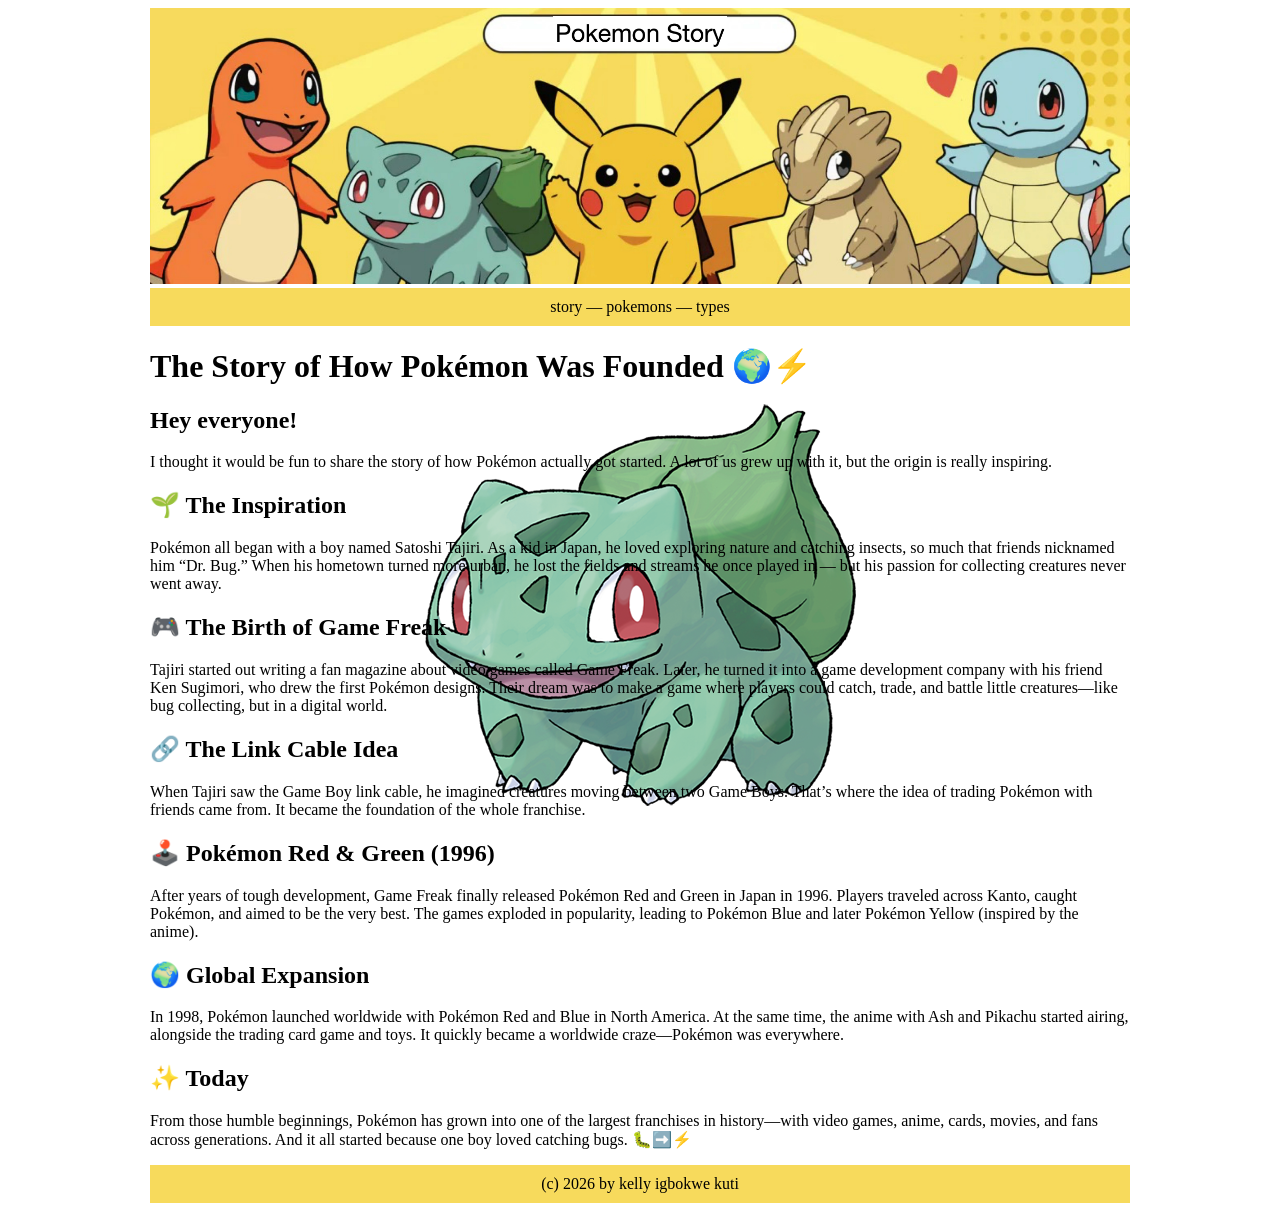
<file: index.html>
<!-- HTML bouwt de inhoud; styles.css bepaalt het uitzicht. -->
<!DOCTYPE html>
<!-- Het lang-attribuut zegt dat de artikeltekst Engelstalig is. -->
<html lang="en">
<head>
    <!-- UTF-8 ondersteunt accenten en bijzondere tekens. -->
    <meta charset="UTF-8">
    <title>Pokemon Story</title>
    <!-- Een relatief pad verwijst naar styles.css in dezelfde map. -->
    <link rel="stylesheet" href="styles.css">
</head>
    <!-- body#background in CSS geeft deze pagina de achtergrondafbeelding. -->
    <body id="background">
        <!-- src zoekt een afbeelding in de map images; de id banner bepaalt de CSS-breedte. -->
        <img src="images/banner.png" id="banner">
<!-- De navigatie bevat links naar de drie eigen HTML-pagina's van deze website. -->
<div class="bar">
 <p>
<a href="index.html">story</a>
     —
<a href="pokemons.html">pokemons</a>
     —
<a href="types.html">types</a>
 </p>
    
</div>
    
<!-- <h1> is de hoofdtitel; de volgende <h2>-koppen delen het artikel op. -->
<h1>The Story of
How Pokémon Was Founded 🌍⚡
</h1>
    
<!-- <p> maakt een alinea met eigen marges; dit is geen losse reeks regels. -->
<h2>Hey everyone!</h2>
    
<p> I thought it would be fun to share the story of how Pokémon actually got started. A lot of us grew up with it, but the origin is really inspiring.</p>
    
<h2>🌱 The Inspiration</h2>
    
<p>Pokémon all began with a boy named Satoshi Tajiri. As a kid in Japan, he loved exploring nature and catching insects, so much that friends nicknamed him “Dr. Bug.” When his hometown turned more urban, he lost the fields and streams he once played in — but his passion for collecting creatures never went away.</p>
    
<h2>🎮 The Birth of Game Freak</h2>
    
<p>Tajiri started out writing a fan magazine about video games called Game Freak. Later, he turned it into a game development company with his friend Ken Sugimori, who drew the first Pokémon designs. Their dream was to make a game where players could catch, trade, and battle little creatures—like bug collecting, but in a digital world.</p>
    
<h2>🔗 The Link Cable Idea</h2>
    
<p>When Tajiri saw the Game Boy link cable, he imagined creatures moving between two Game Boys. That’s where the idea of trading Pokémon with friends came from. It became the foundation of the whole franchise.</p>
    
<h2>🕹️ Pokémon Red & Green (1996)</h2>
    
<p>After years of tough development, Game Freak finally released Pokémon Red and Green in Japan in 1996. Players traveled across Kanto, caught Pokémon, and aimed to be the very best. The games exploded in popularity, leading to Pokémon Blue and later Pokémon Yellow (inspired by the anime).</p>
    
<h2>🌍 Global Expansion</h2>
    
<p>In 1998, Pokémon launched worldwide with Pokémon Red and Blue in North America. At the same time, the anime with Ash and Pikachu started airing, alongside the trading card game and toys. It quickly became a worldwide craze—Pokémon was everywhere.</p>
    
<h2>✨ Today</h2>
    
<p>From those humble beginnings, Pokémon has grown into one of the largest franchises in history—with video games, anime, cards, movies, and fans across generations. And it all started because one boy loved catching bugs. 🐛➡️⚡</p>

    <!-- Dezelfde gele .bar-klasse wordt hier opnieuw gebruikt als footer. -->
    <div class="bar">
      <p>
        (c) 2026 by kelly igbokwe kuti
      </p>
      </div>
</body>
</html>
</file>
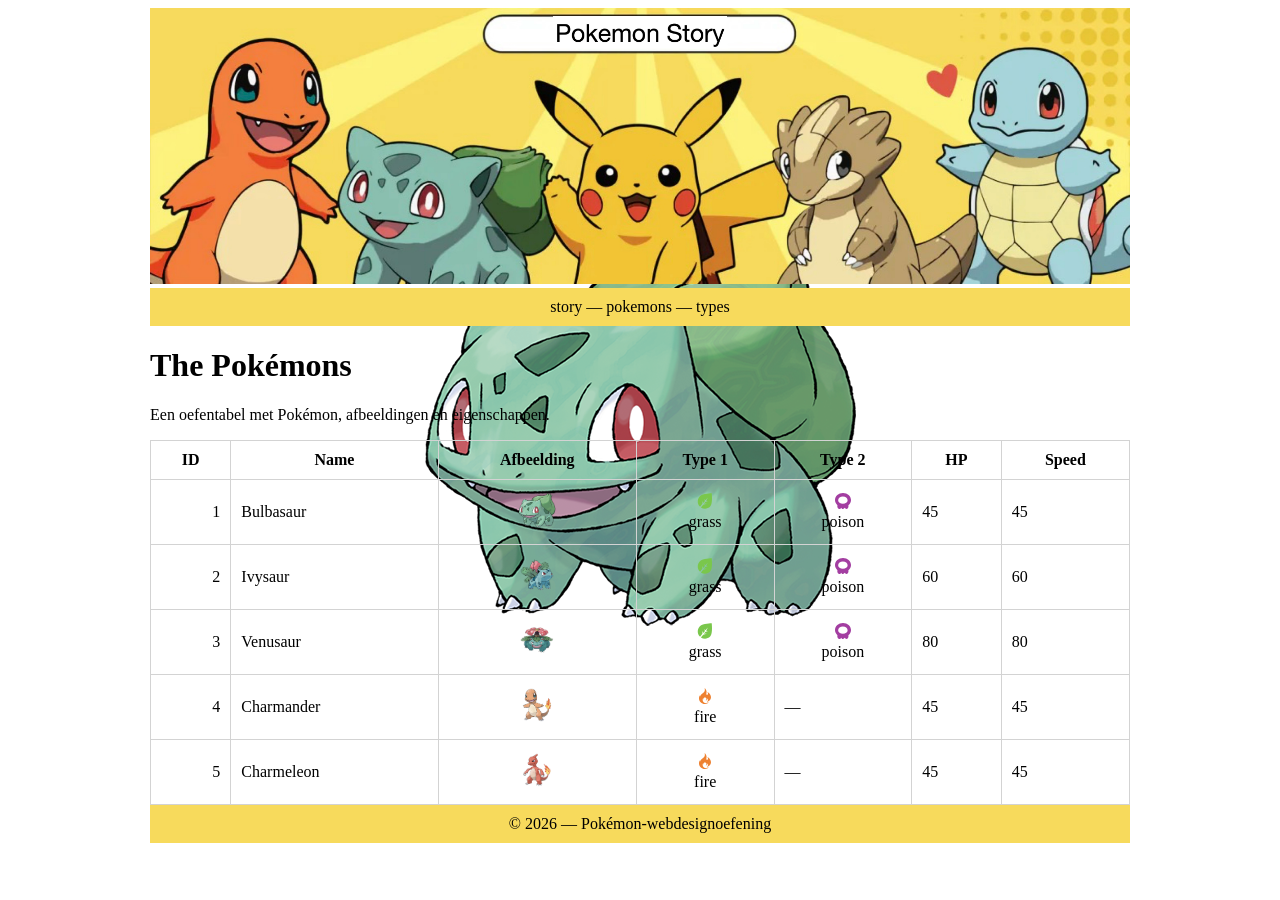
<file: pokemons.html>
<!-- Elke Pokémon krijgt één tabelrij; elke eigenschap komt in een afzonderlijke cel. -->
<!DOCTYPE html>
<html lang="nl">
<head>
    <meta charset="UTF-8">
    <!-- viewport geeft mobiele browsers een passende schermschaal. -->
    <meta name="viewport" content="width=device-width, initial-scale=1">
    <title>Pokémon — overzicht</title>
    <!-- De drie HTML-pagina's gebruiken dezelfde stijlen. -->
    <link rel="stylesheet" href="styles.css">
</head>
<body id="background">
    <!-- Dit relatieve pad verwijst naar de banner in de map images. -->
    <img src="images/banner.png" id="banner" alt="Pokémon-banner">
    <!-- nav duidt de hoofdlinks aan; aria-label geeft context aan schermlezers. -->
    <nav class="bar" aria-label="Hoofdnavigatie">
        <p><a href="index.html">story</a> — <a href="pokemons.html">pokemons</a> — <a href="types.html">types</a></p>
    </nav>

    <h1>The Pokémons</h1>
    <p>Een oefentabel met Pokémon, afbeeldingen en eigenschappen.</p>
    <!-- Elke Pokémon is precies één tabelrij. Een <div> hoort niet rechtstreeks in een <tr>. -->
    <!-- De wrapper met overflow-x:auto maakt een brede tabel horizontaal schuifbaar. -->
    <div class="table-scroll">
        <table>
            <!-- De koprij bevat <th scope="col">: titels die bij alle cellen van hun kolom horen. -->
            <thead>
                <tr>
                    <th scope="col">ID</th>
                    <th scope="col">Name</th>
                    <th scope="col">Afbeelding</th>
                    <th scope="col">Type 1</th>
                    <th scope="col">Type 2</th>
                    <th scope="col">HP</th>
                    <th scope="col">Speed</th>
                </tr>
            </thead>
            <!-- De echte gegevens staan in <tbody>; <tr> betekent rij en <td> gewone cel. -->
            <tbody>
                <tr>
                    <td class="align1">1</td>
                    <td>Bulbasaur</td>
                    <!-- alt beschrijft de sprite; .table-image bepaalt de grootte van de afbeelding. -->
                    <td class="table-image"><img src="images/001.png" alt="Bulbasaur"></td>
                    <!-- alt="" maakt het decoratieve icoon stil voor schermlezers; de typenaam volgt als tekst. -->
                    <td class="table-icons"><img src="images/grass.svg" alt="">grass</td>
                    <td class="table-icons"><img src="images/poison.svg" alt="">poison</td>
                    <td>45</td>
                    <td>45</td>
                </tr>
                <tr>
                    <td class="align1">2</td>
                    <td>Ivysaur</td>
                    <td class="table-image"><img src="images/002.png" alt="Ivysaur"></td>
                    <td class="table-icons"><img src="images/grass.svg" alt="">grass</td>
                    <td class="table-icons"><img src="images/poison.svg" alt="">poison</td>
                    <td>60</td>
                    <td>60</td>
                </tr>
                <tr>
                    <td class="align1">3</td>
                    <td>Venusaur</td>
                    <td class="table-image"><img src="images/003.png" alt="Venusaur"></td>
                    <td class="table-icons"><img src="images/grass.svg" alt="">grass</td>
                    <td class="table-icons"><img src="images/poison.svg" alt="">poison</td>
                    <td>80</td>
                    <td>80</td>
                </tr>
                <tr>
                    <!-- Geen tweede type? Laat de kolom staan en gebruik een streepje als waarde. -->
                    <td class="align1">4</td>
                    <td>Charmander</td>
                    <td class="table-image"><img src="images/004.png" alt="Charmander"></td>
                    <td class="table-icons"><img src="images/fire.svg" alt="">fire</td>
                    <td>—</td>
                    <td>45</td>
                    <td>45</td>
                </tr>
                <tr>
                    <td class="align1">5</td>
                    <td>Charmeleon</td>
                    <td class="table-image"><img src="images/005.png" alt="Charmeleon"></td>
                    <td class="table-icons"><img src="images/fire.svg" alt="">fire</td>
                    <td>—</td>
                    <td>45</td>
                    <td>45</td>
                </tr>
            </tbody>
        </table>
    </div>

    <!-- De footer gebruikt dezelfde gele .bar-opmaak als het navigatiemenu. -->
    <footer class="bar"><p>© 2026 — Pokémon-webdesignoefening</p></footer>
</body>
</html>
</file>
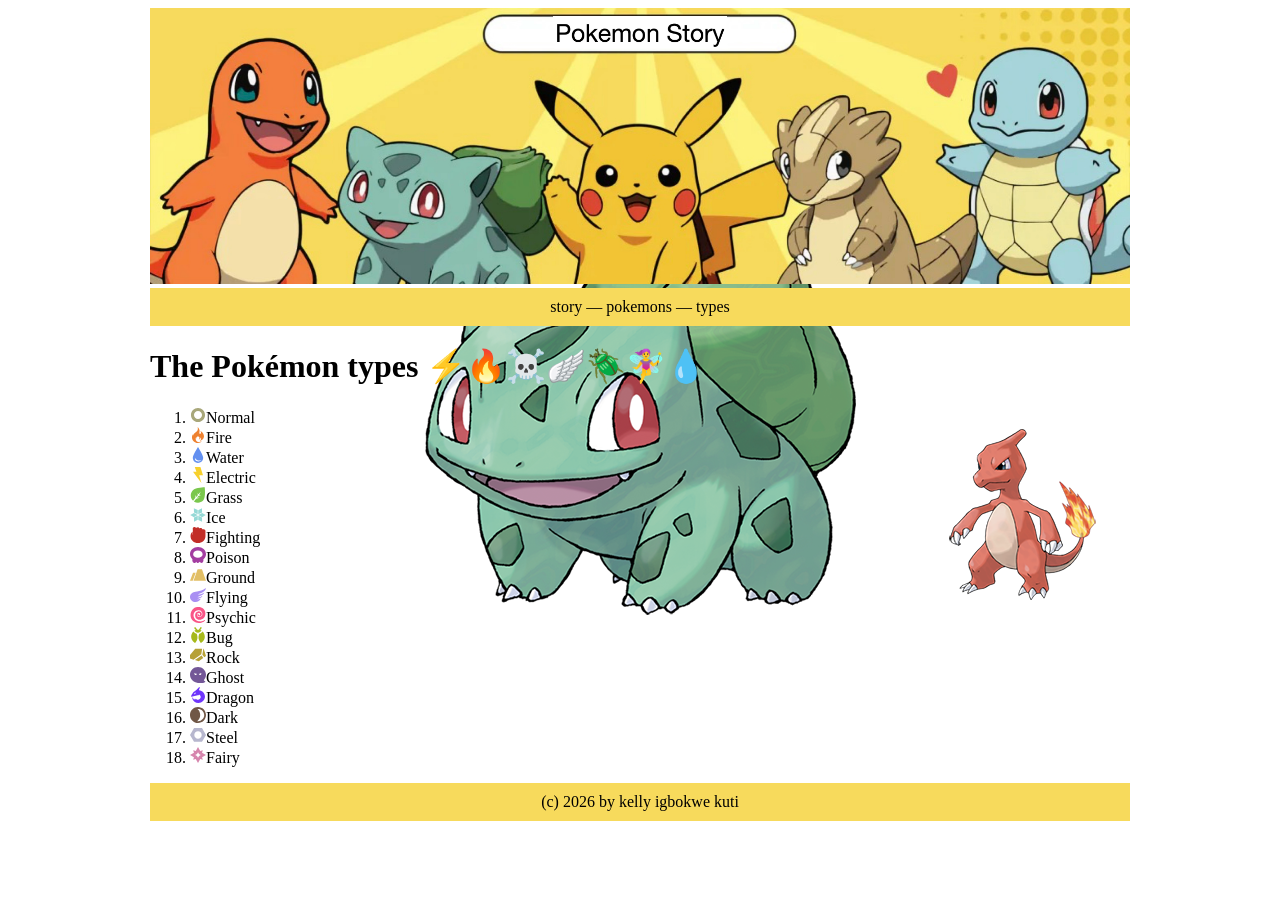
<file: types.html>
<!-- Dit is de types-pagina van de oefenwebsite: een <ol> met <li>-onderdelen. -->
<!DOCTYPE html>
<html lang="nl">
  <head>
      <title>Pokémon — types</title>
      <!-- UTF-8 voorkomt tekensetproblemen; viewport ondersteunt mobiele schermen. -->
      <meta charset="UTF-8">
      <meta name="viewport" content="width=device-width, initial-scale=1">
      <!-- Een gedeeld CSS-bestand maakt de opmaak op alle pagina's gelijk. -->
      <link rel="stylesheet" href="styles.css">
      </head>
  <!-- CSS-selector body#background voegt de achtergrondafbeelding toe. -->
  <body id="background">
    <img src="images/banner.png" id="banner" alt="Pokémon-banner">
<!-- Deze navigatiebalk verbindt de andere twee HTML-pagina's. -->
<div class="bar">
  <p>
<a href="index.html">story</a>
     —
<a href="pokemons.html">pokemons</a>
     —
<a href="types.html">types</a>
  </p>
</div>
    <h1>
      The Pokémon types ⚡🔥☠️🪽🪲🧚‍♀️💧
    </h1>
    <!-- De class float-right verplaatst de afbeelding naar rechts. -->
    <img class="float-right" src="images/005.png" alt="Charmeleon"/>
    <!-- Een genummerde lijst maakt vanzelf 1, 2, 3...; de SVG-bestanden blijven scherp bij schalen. -->
    <ol>
      <li> <img src="images/normal.svg"/>Normal</li>
      <li> <img src="images/fire.svg"/>Fire</li>
      <li> <img src="images/water.svg"/>Water</li>
      <li> <img src="images/electric.svg"/>Electric</li>
      <li> <img src="images/grass.svg"/>Grass</li>
      <li> <img src="images/ice.svg"/>Ice</li>
      <li> <img src="images/fighting.svg"/>Fighting</li>
      <li> <img src="images/poison.svg"/>Poison</li>
      <li> <img src="images/ground.svg"/>Ground</li>
      <li> <img src="images/flying.svg"/>Flying</li>
      <li> <img src="images/psychic.svg"/>Psychic</li>
      <li> <img src="images/bug.svg"/>Bug</li>
      <li> <img src="images/rock.svg"/>Rock</li>
      <li> <img src="images/ghost.svg"/>Ghost</li>
      <li> <img src="images/dragon.svg" alt=""/>Dragon</li>
      <!-- De laatste drie types gebruiken SVG-bestanden die al in de images-map stonden. -->
      <li><img src="images/dark.svg" alt=""/>Dark</li>
      <li><img src="images/steel.svg" alt=""/>Steel</li>
      <li><img src="images/fairy.svg" alt=""/>Fairy</li>
    </ol>
    <!-- Deze tweede .bar is de balk onderaan, niet de navigatiebalk bovenaan. -->
    <div class="bar">
      <p>
        (c) 2026 by kelly igbokwe kuti
      </p>
    </div>
  </body>
</html>
</file>
<file: styles.css>
/* De universele selector * stelt Verdana voor alle elementen als standaardlettertype in. */
* {
    font-family: verdana;
}

/* :any-link geldt voor alle gewone en bezochte links. */
a:any-link {
    text-decoration-line: none;
    color: black;
}

/* max-width beperkt de paginabreedte; auto-marges plaatsen haar gecentreerd. */
body {
    max-width: 980px;
    margin-left: auto;
    margin-right: auto;
}

/* Alleen de body met id=background krijgt deze afbeelding; # betekent een id-selector. */
body#background {
    background-image: url("images/001.png");
    background-position: center;
    background-repeat: no-repeat;
}

/* De banner vult de breedte van zijn bovenliggende pagina-element. */
#banner {
    width: 100%;
}


/* De class .bar geeft de navigatiebalk en footer dezelfde gele achtergrond. */
.bar {
    background-color: #F7DA5C;
    width: 100%;
}

/* Met een spatie selecteer je alle <p>-elementen binnen .bar. */
.bar p {
    margin: 0px;
    padding-top: 10px;
    padding-bottom: 10px;
    text-align: center;
}


/* Deze regel werkt alleen voor paragrafen binnen een <article>; op deze pagina's ontbreekt zo'n tag. */
article p {
    text-indent: 50px;
}


/* border-collapse laat aangrenzende tabelcellen één gemeenschappelijke rand delen. */
table {
    width: 100%;
    border-collapse: collapse;
}

/* De komma laat één regel gelden voor zowel kopcellen als gewone datacellen. */
th, td {
    border: 1px solid lightgray;
    padding: 10px;
}

/* Float plaatst de afbeelding rechts en laat de volgende inhoud erlangs vloeien. */
.float-right {
    float: right;
}


/* Een optionele class voor inspringing van de eerste tekstregel. */
.indents {
	text-indent: 50px;
}

/* Type-iconen binnen lijsten krijgen een klein formaat. */
li img {
	width: 16px;
	height: 16px;
}

/* Alleen afbeeldingen in cellen met .table-image worden 40px breed. */
.table-image img {
	width: 40px;
	}
/* centreert de afbeelding binnen de cel. */
.table-image {
	text-align: center;
	}

/* Type-pictogrammen worden kleiner weergegeven dan Pokémon-sprites. */
.table-icons img {
	width: 16px;
	height: 16px;
	}
.table-icons {
	text-align: center;
	}
/* Helperklassen voor rechts en links uitlijnen van tekst. */
.align1{
	text-align: right;
}
.align2{
	text-align: left;
}

/* Een brede tabel blijft op een klein scherm horizontaal leesbaar. */
/* Op smallere schermen kan de tabel horizontaal worden verschoven. */
.table-scroll {
    max-width: 100%;
    overflow-x: auto;
}

/* De tekst bij de type-iconen wordt niet tegen de afbeelding gedrukt. */
.table-icons img {
    display: block;
    margin: 0 auto 4px;
}
</file>
